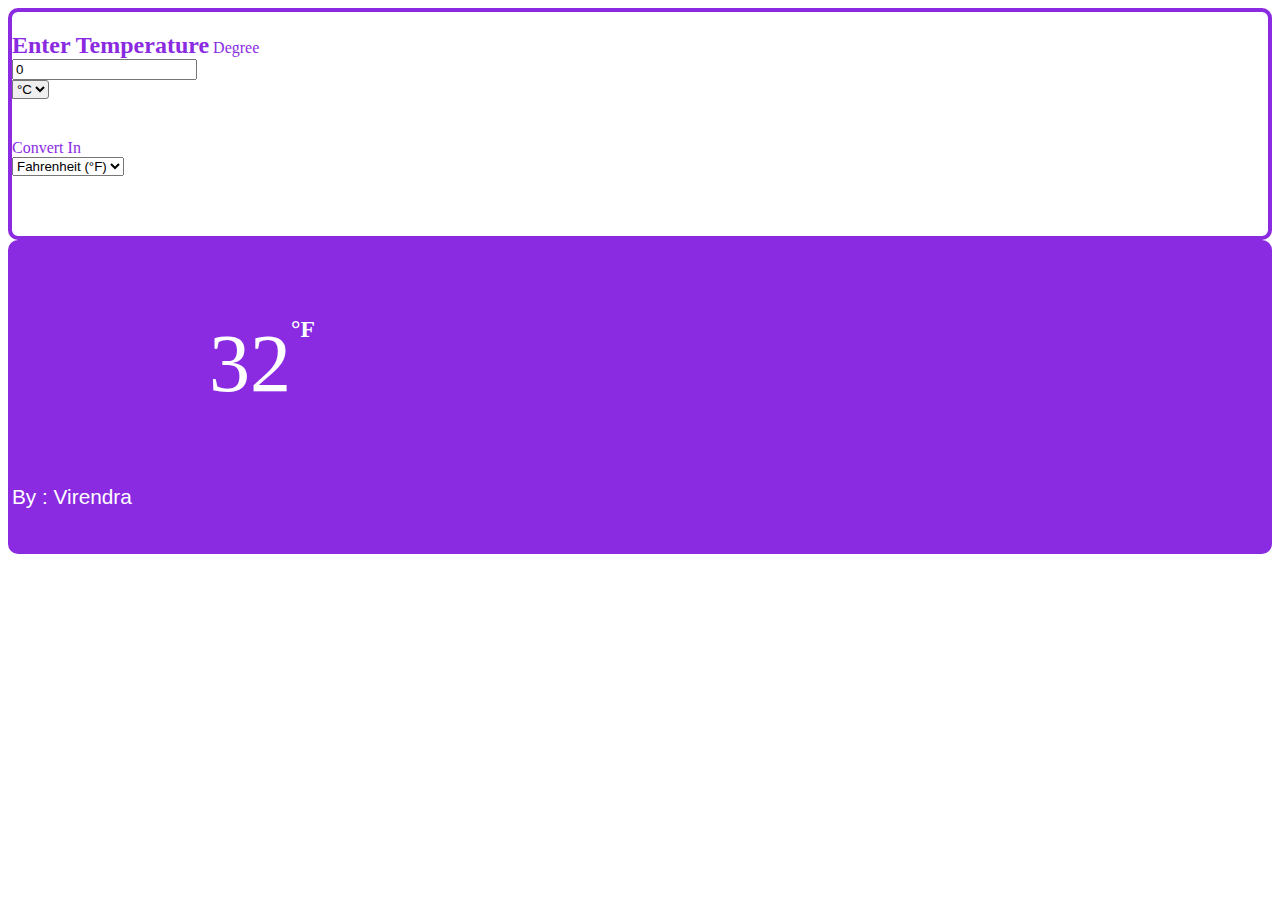
<file: Temperature converter/index.html>
<!DOCTYPE html>
<html lang="en">

<head>
  <meta charset="UTF-8" />
  <meta http-equiv="X-UA-Compatible" content="IE=edge" />
  <meta name="viewport" content="width=device-width, initial-scale=1.0" />
  <title>Convert Temperature</title>
  <link rel="icon" type="image/png" href="./images/icon.png" />
  <link rel="stylesheet" href="https://cdnjs.cloudflare.com/ajax/libs/font-awesome/4.7.0/css/font-awesome.min.css" />

  <!-- -----------------------------Bootstrap 4.6----------------------------------------- -->
  <link rel="stylesheet" href="https://cdn.jsdelivr.net/npm/bootstrap@4.6.0/dist/css/bootstrap.min.css"
    integrity="sha384-B0vP5xmATw1+K9KRQjQERJvTumQW0nPEzvF6L/Z6nronJ3oUOFUFpCjEUQouq2+l" crossorigin="anonymous" />

  <!-- -------------------------------Custom CSS Style---------------------------------------- -->
  <link rel="stylesheet" href="style.css" />
</head>

<body class="d-flex justify-content-center align-items-center min-vh-100">
  <div class="container">
    <div class="row">
      <div class="card-group col-12 col-md-10 offset-md-1 my-md-auto">
        <div class="card inputSection col-12 col-md-6">
          <div class="card-body">
            <form>
              <div class="row px-3">
                <div class="col-12 col-md-11 px-4">
                  <span class="card-title d-block">Enter Temperature</span>
                  <label for="degreeInput" class="py-sm-2">Degree</label>
                  <div class="input-group">
                    <input type="number" class="form-control" id="inputDegree" name="inputDegree"
                      placeholder="Enter Degree" value="0" />
                    <div class="input-group-append">
                      <select class="form-control" id="selectInputDegreeType">
                        <option value="C" selected>&deg;C</option>
                        <option value="F">&deg;F</option>
                        <option value="K">K</option>
                      </select>
                    </div>
                  </div>
                  <label for="selectConversionType" class="py-sm-2">Convert In</label>
                  <div class="input-group d-inline-block">
                    <div class="input-group-append">
                      <select class="form-control" id="selectConversionType">
                        <option value="F" selected>
                          Fahrenheit (&deg;F)
                        </option>
                        <option value="C">Celcius (&deg;C)</option>
                        <option value="K">Kelvin (K)</option>
                      </select>
                    </div>
                  </div>
                  <!-- <button type="submit"
                    class="convertBtn btn btn-lg col-12 col-md-6 offset-md-3 mt-4 rounded-pill d-flex justify-content-center align-items-center text-white">
                    Convert&emsp;<img src="./images/right.svg" class="mt-1" width="15px" height="15px" />
                  </button> -->
                </div>
              </div>
            </form>
          </div>
        </div>
        <div class="card resultSection col-12 col-md-6">
          <div class="card-body d-flex justify-content-center align-items-center">
            <div id="resultValueSection">
              <div id="convertedDegree">32</div>
              <h3 id="degree">&deg;</h3>
              <h3 id="convertedUnit">F</h3>
            </div>
          </div>
          <p class="text-center author">By : <a href="https://github.com/Virendra-94" target="_blank">Virendra</a></p>
        </div>
      </div>
    </div>
    
  </div>

  <!-- -----------------------------JQuery Plugins------------------------------------------ -->
  <script src="https://code.jquery.com/jquery-3.5.1.slim.min.js"
    integrity="sha384-DfXdz2htPH0lsSSs5nCTpuj/zy4C+OGpamoFVy38MVBnE+IbbVYUew+OrCXaRkfj"
    crossorigin="anonymous"></script>
  <script src="https://cdn.jsdelivr.net/npm/bootstrap@4.6.0/dist/js/bootstrap.bundle.min.js"
    integrity="sha384-Piv4xVNRyMGpqkS2by6br4gNJ7DXjqk09RmUpJ8jgGtD7zP9yug3goQfGII0yAns"
    crossorigin="anonymous"></script>

  <!-- -------------------------------Custom JS Script---------------------------------------- -->
  <script src="script.js"></script>
</body>

</html>
</file>
<file: Temperature converter/style.css>
:root {
  --primary-color: blueviolet;
  --secondary-color: blueviolet;
}

body {
  color: var(--secondary-color);
}

.card {
  padding: 20px 0px;
  border: 4px var(--primary-color) solid;
  border-radius: 10px;
}

/* Input Section */

.card-title {
  font-size: 24px;
  padding: 20px 0px;
  font-weight: 600;
}

label {
  font-weight: 500;
}

select {
  margin-bottom: 40px;
}

#selectInputDegreeType {
  border-radius: 0px 3px 3px 0px;
}


.convertBtn {
  min-width: 10px;
  background-color: var(--primary-color);


}

.convertBtn:hover {
  transition: 0.5s;
  background-color: var(--secondary-color);
}

/* Result Section */

#resultValueSection {
  display: flex;
  justify-content: center;
  align-items: center;
  max-width: 500px;
  height: 200px;
  word-wrap: normal;
  text-align: center;
  font-size-adjust: 0.58;

}

#convertedDegree {
  font-size: 65px;
  font-weight: 500;
  max-width: 500px;
}

#convertedUnit,
#degree {
  padding-bottom: 70px;
}

.resultSection {
  background-color: var(--primary-color);
  color: white;
}

.author{
  font-size: 1.3rem;
  font-family:'Trebuchet MS', 'Lucida Sans Unicode', 'Lucida Grande', 'Lucida Sans', Arial, sans-serif;
}
.author a{
  text-decoration: none;
  color: white;
}
.author a:hover{
  color: rgb(179, 164, 164);

}
.author a:active{
  color: rgb(255, 255, 255);

}


/* Mobile view  */
@media only screen and (max-width: 600px) {

  body {
    display: relative;
    overflow: hidden;
  }

  .card-group {
    padding: 0;
  }

  .card {
    border: none;
    border-radius: 0;
    padding: 0;
  }

  .card-title {
    line-height: 40px;
  }

  .card-body {
    padding: 0;
  }

  .resultSection {
    position: fixed;
    top: 0;
    padding: 10px 0px;
    text-align: center;
  }

  .inputSection {
    margin-top: 60%;
  }

  #degree,
  #convertedUnit {
    padding-top: 50px;
  }

}
</file>
